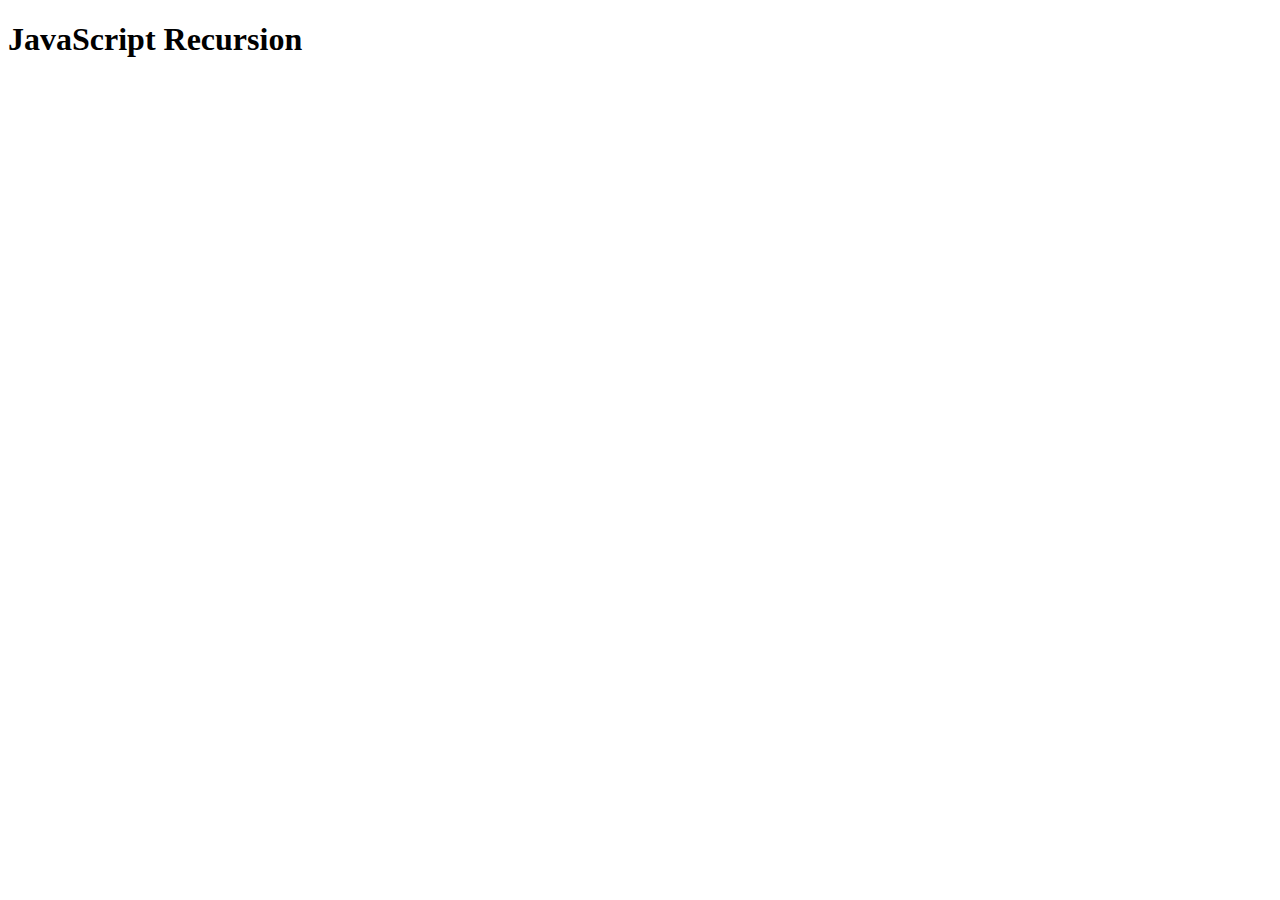
<file: Recursion/index.html>
<!DOCTYPE html>
<html lang="en">
<head>
    <meta charset="UTF-8">
    <meta name="viewport" content="width=device-width, initial-scale=1.0">
    <title>Document</title>
</head>
<body>
    <h1>JavaScript Recursion</h1>
    <script src="recursion.js"></script>
</body>
</html>
</file>
